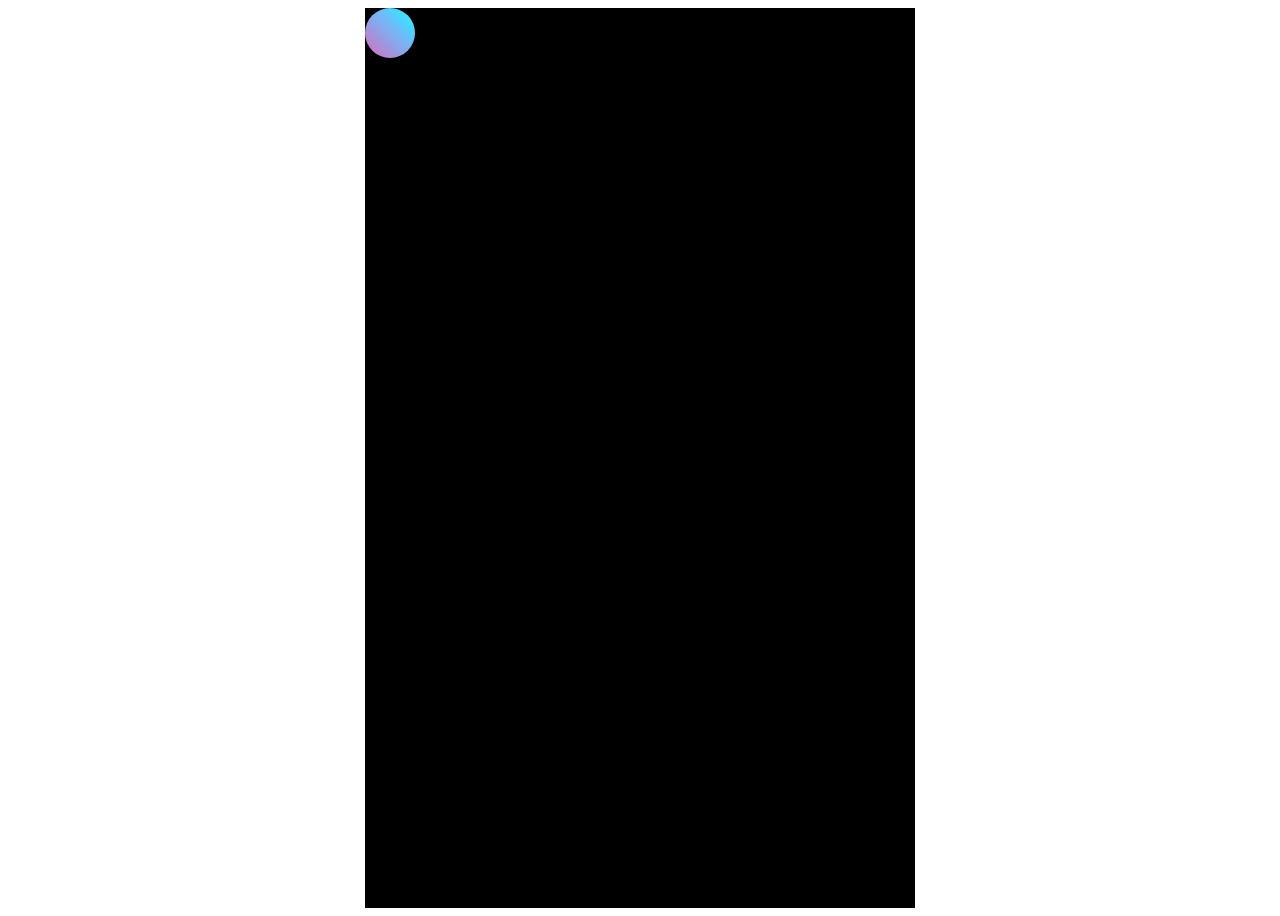
<file: pacman/index.html>
<!DOCTYPE html>
<html lang="en">
<head>
    <meta charset="UTF-8">
    <meta name="viewport" content="width=device-width, initial-scale=1.0">
    <title>Document</title>
    <link rel="stylesheet" href="./css/style.css">
</head>
<body>
    

    <div id="box">
        <div id="circle">

        </div>
    </div>

    <script src="./main.js"></script>
</body>
</html>
</file>
<file: pacman/css/style.css>
#box {
    height: 100vh;
    margin: 0px auto;
    width: 550px;
    position: relative;
    background-color: black;
}

#circle {
    width: 50px;
    height: 50px;
    position: absolute;
    border-radius: 50%;
    left: 0px;
    top: 0px;
    background-image: linear-gradient(to right top, #d16ba5, #c777b9, #ba83ca, #aa8fd8, #9a9ae1, #8aa7ec, #79b3f4, #69bff8, #52cffe, #41dfff, #46eefa, #5ffbf1);
}

.dot {
    position: absolute;
    width: 11px;
    height: 11px;
    background-image: linear-gradient(to right top, #d16ba5, #c777b9, #ba83ca, #aa8fd8, #9a9ae1, #8aa7ec, #79b3f4, #69bff8, #52cffe, #41dfff, #46eefa, #5ffbf1);
    border-radius: 50%;
}
</file>
